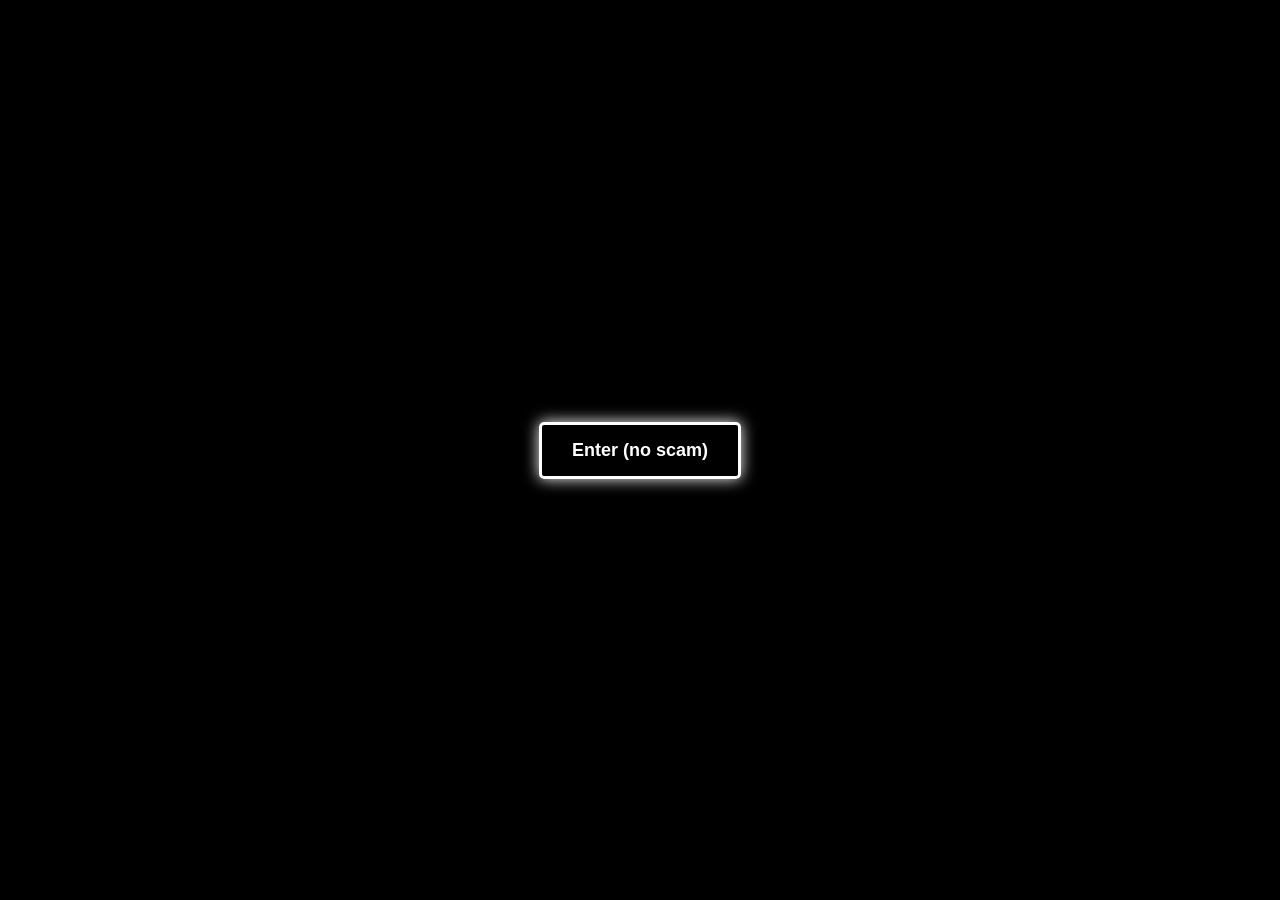
<file: index.html>
<!DOCTYPE html>
<html lang="en">
<head>
  <meta charset="UTF-8">
  <meta name="viewport" content="width=device-width, initial-scale=1.0">
  <title>Kiel Bday</title>
  <link rel="stylesheet" href="bdaykielstyle.css">

  
</head>
<body>

<div class="blackbg" id="blackbg">
  <button onclick="fakescam()" class="scambutton"> <strong>Enter (no scam)</strong> </button>

</div>


  <div class="bdaycard">

    <div class="envelope"></div>
    <div class="envelopecover"></div>
    <div class="envelopecover2"></div>
    <div class="flap"></div>

    <div class="letterpaper">
      <img class="bdayimg" src="bdayyes.png">
   <p class="letter" style="font-size: 16px;"> <strong>To Hanna,</strong></p>
      <p class="letter" style="text-indent: 20px;">HAPPY BIRTHDAYY KIEELLL, huwawww... 18 na kayo nila Jiro pede na kayo makulong. Anyways, I wanna wanna wish you a safe and healthy life,  sana makuha mo mga pangarap mo at sana sa tuwing ika'y nasa lowest point mo, isipin mo na mayroon kang  mahihingian ng suporta. We wish ya the best always yahwoooo!   </p>
      <p class="letter2">Happi bday again researchmeyt, enjoy your day!!</p>

      <img class="image" style="max-width: 350px;" src="steminov.png">
      <p class="letter" style="font-size: 10px;"> - lezzgo stem innov</p>
    </div>
  </div>
 

 <script 
  src="bdaykielscript.js">
</script>
 
</body>
</html>
</file>
<file: bdaykielstyle.css>
body {
      background: pink;
      display: flex;
      justify-content: center;
      align-items: center;
      height: 100vh;
      margin: 0;
      overflow: hidden;
    }

    .scambutton {
      padding: 15px 30px;
      font-size: 18px;
      font-family: 'Segoe UI', Tahoma, Geneva, Verdana, sans-serif;
      color: white;
      background: transparent;
      border: white solid 3px;
      border-radius: 5px;
      cursor: pointer;
      box-shadow: 0px 0px 15px #fffdfd;
    }

    .blackbg{
    position: fixed;
    top: 0;
    left: 0;
    right: 0;
    bottom: 0;
    background: black;
    display: flex;
    justify-content: center;
    align-items: center;
    z-index: 9999;
    overflow: hidden;

    transition: 1s;
    }

    .bdayimg {
      width: 80%;
      max-width: 300px;
      height: auto;
      display: block;
      margin: 1px auto 1px auto;
      overflow: hidden;
      border-radius: 2px;
  
    }
    .image {
      width: 90%;
      height: auto;
      display: block;
      margin: 10px auto 10px auto;
      overflow: hidden;
      border-radius: 2px;
      box-shadow: 7px 0px 15px #9c9c9c;
      margin-top: 20px;
    }


    .bdaycard{
      position: relative;
      width: 42vh;
      height: 32vh;
      transition: 2s;
    }

    .envelope {
      width: 42vh;
      height: 32vh;
      background: #fa4e6e;
      position: absolute;
      bottom: 0;
      border-radius: 10px;
      overflow: hidden;
      box-shadow: 10px 10px 15px #e28999;
      
    }

    .envelopecover {
      width: 42vh;
      height: 22vh;
      background: #ff5978;
      position: absolute;
      bottom: 0;
      border-radius: 10px;
      overflow: hidden;
      z-index: 2;
    }
    .envelopecover2 {
      width: 0;
      height: 0;
      border-radius: 10px;
      border-left: 21vh solid #ff5978;
      border-right: 21vh solid #ff5978;
      border-top: 14vh solid transparent;
      position: absolute;
      z-index: 2;
    }

    .flap {
      width: 0;
      height: 0;
      border-left: 20.8vh solid transparent;
      border-right: 20.8vh solid transparent;
      border-top: 16vh solid #ff758f;
      position: absolute;
      left: 3px;
      top: 0;
      transform-origin: top;
      transition-duration: 2s;
      transition-delay: 3s;
      z-index: 3;
    }

    .letterpaper {
      width: 38vh;
      height: 27vh;
      background: white;
      position: absolute;
      left: 20px;
      top: 5px;
      border-radius: 10px;
      transition-delay: .6s;
      transition-duration: 3s;
      overflow: hidden;
      z-index: 1;
    }

    .letter {
      font-size: 12px;
      color: #250208;
      text-align: justify;
      font-family: 'Helvetica', sans-serif;
      margin-left: 20px;
      margin-right: 20px;
    }

    .letter2 {
      font-size: 12px;
      color: #c970bd;
      text-align: center;
      font-family: 'Comic Sans MS', cursive, sans-serif;
      margin-left: 20px;
      margin-right: 20px;
      margin-top: 10px;
    }

    .bdaycard:hover{
      transform: translateY(42vh) scale(1.2);
      transition: 5s;
    
    
    }

    .bdaycard:hover .flap {
      transform: rotateX(180deg);
      transition-delay: 0s;
      z-index: 0;
    }

    .bdaycard:hover .letterpaper {
      transform: translateY(-56vh);
      height: 74vh      
    }

    .scambutton:hover {
      color: rgb(0, 0, 0);
      background: white;
      border:rgb(0, 0, 0)e solid 3px;
      border-radius: 5px;
      cursor: pointer;
      box-shadow: 0px 0px 15px #fffdfd;

      transition: 0.4s;
    }
</file>
